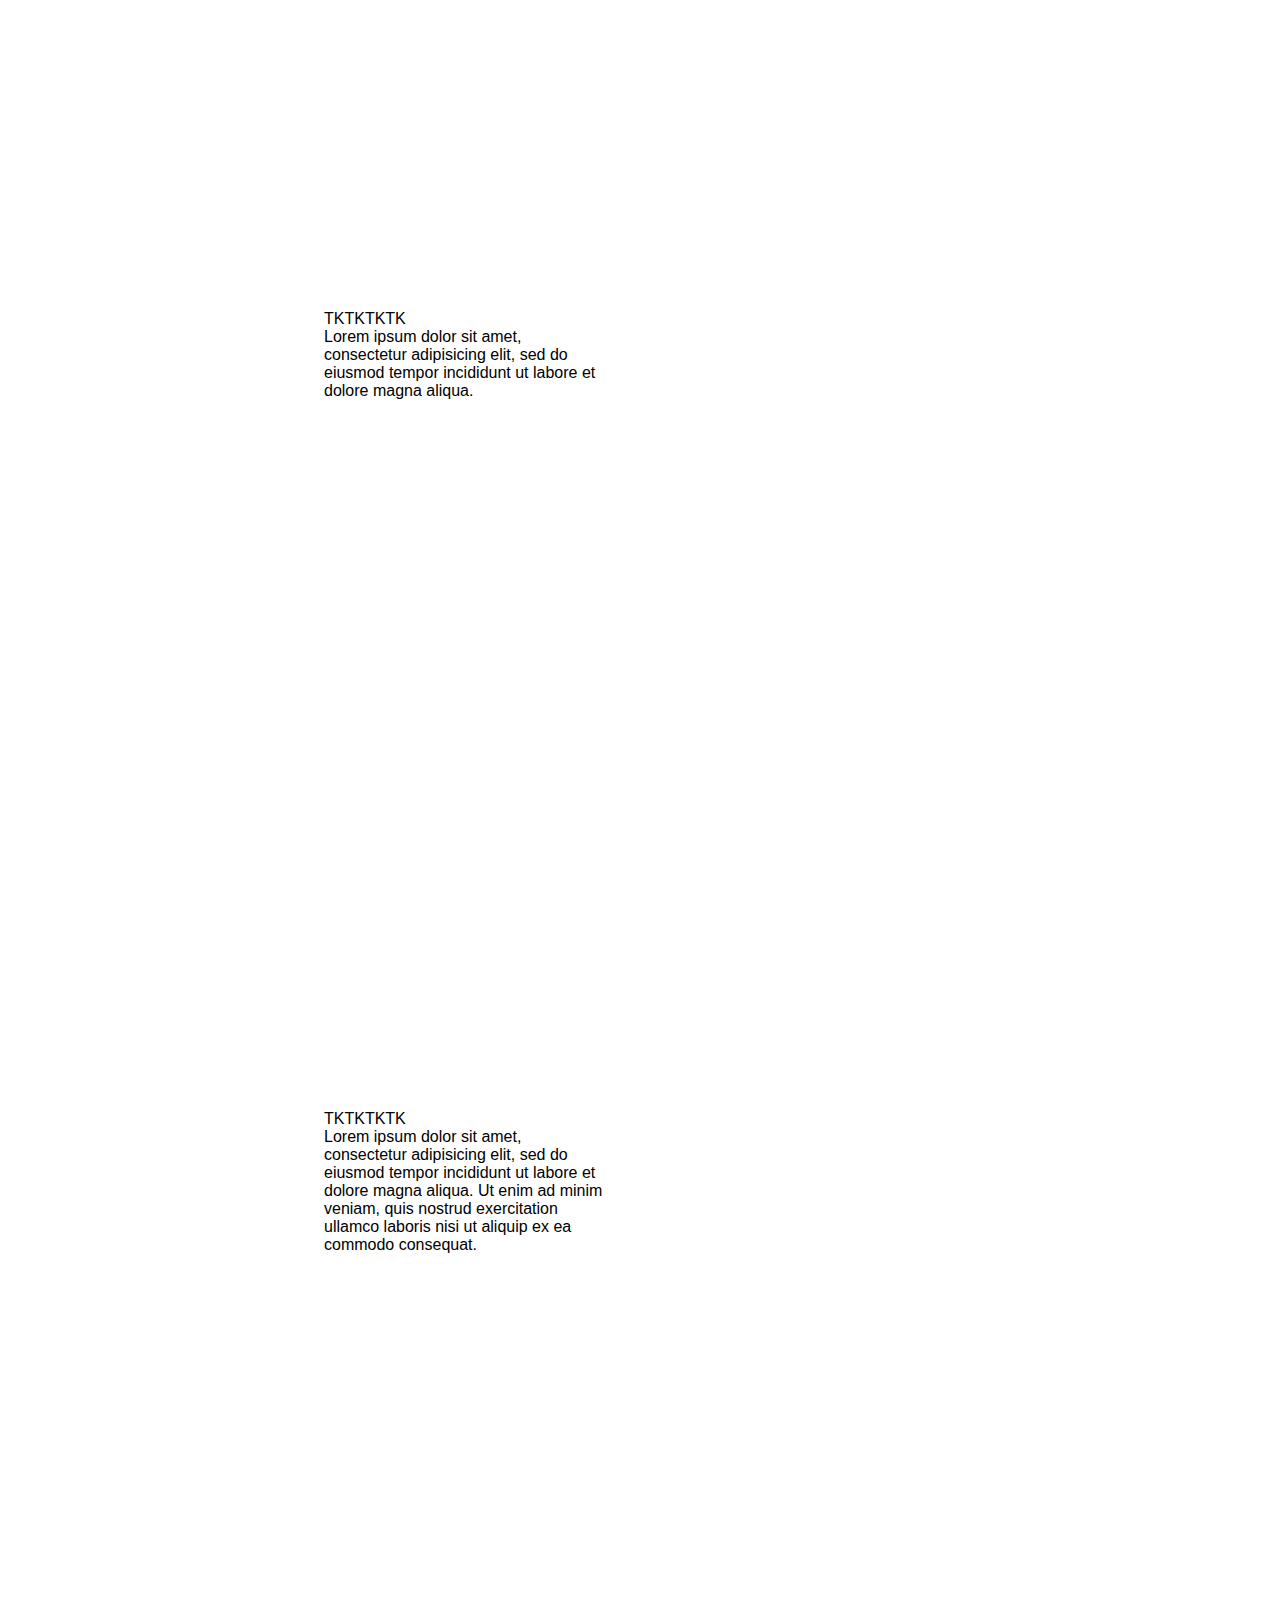
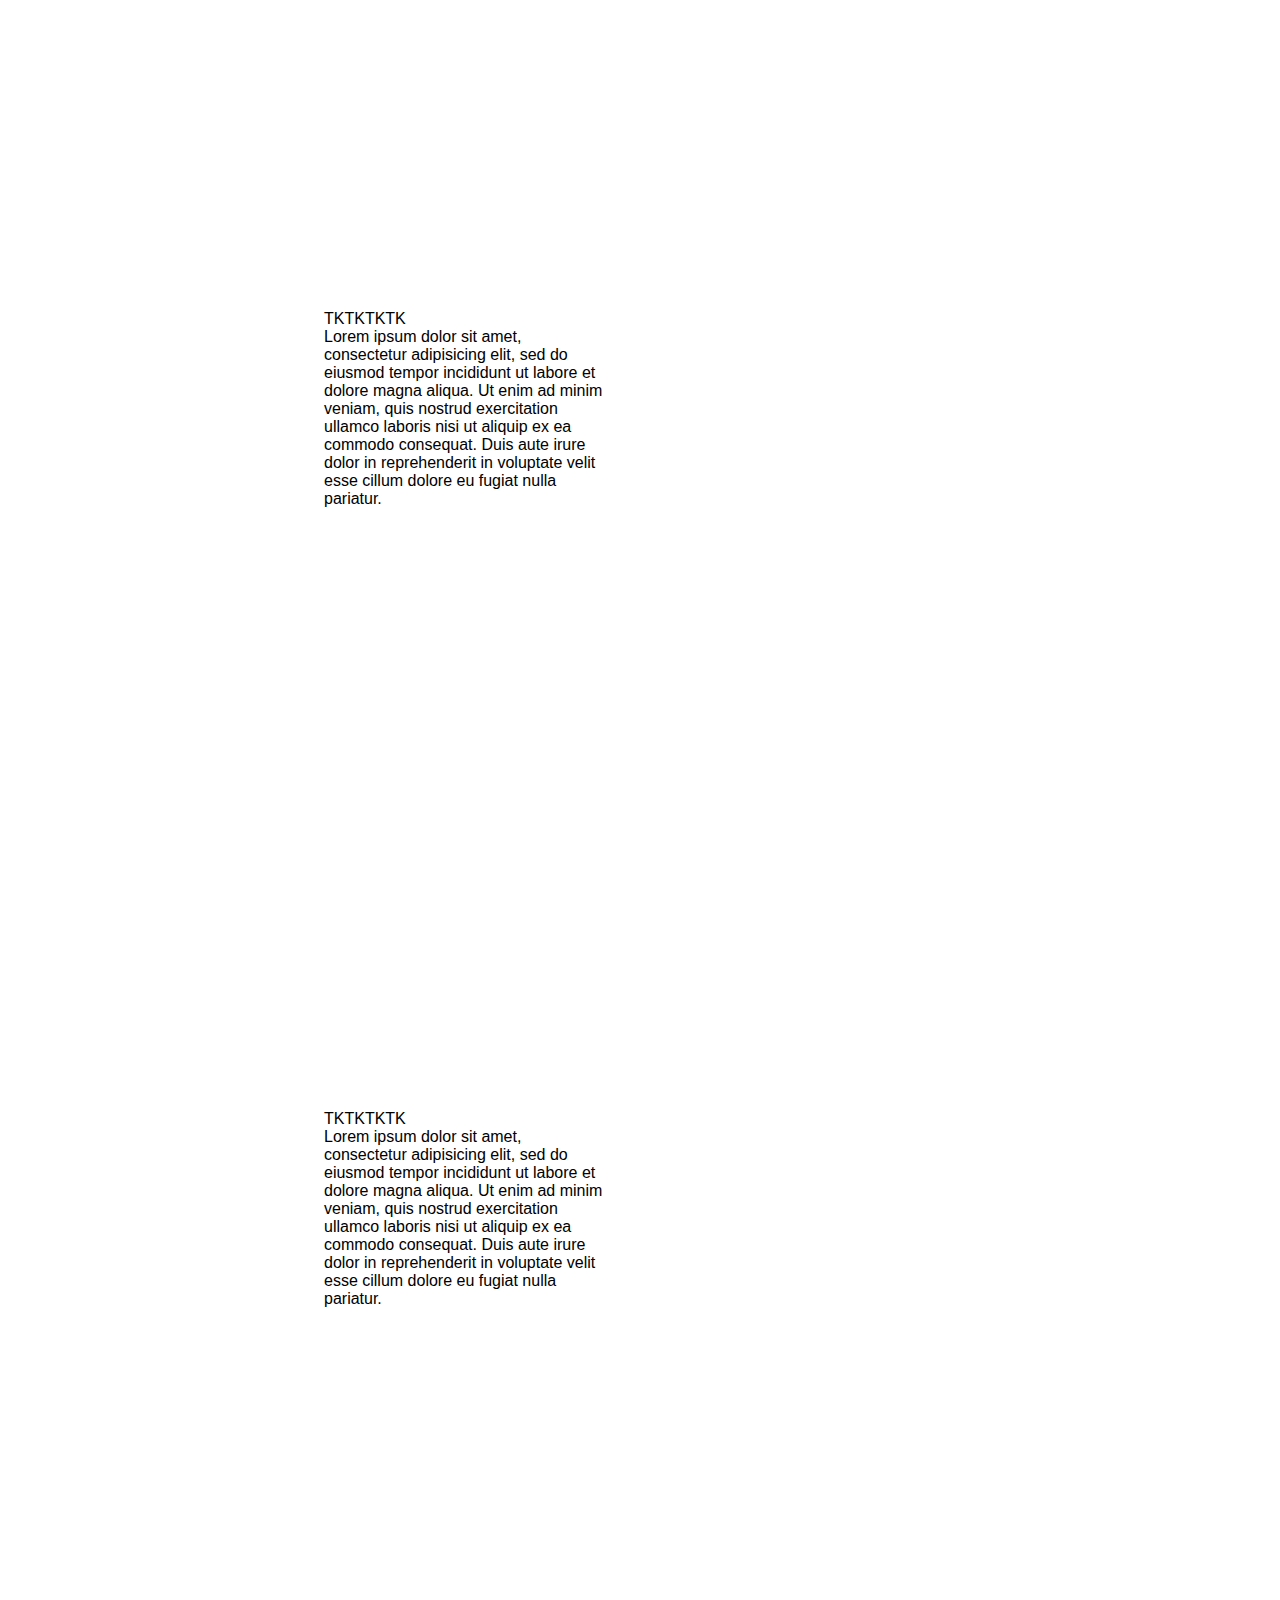
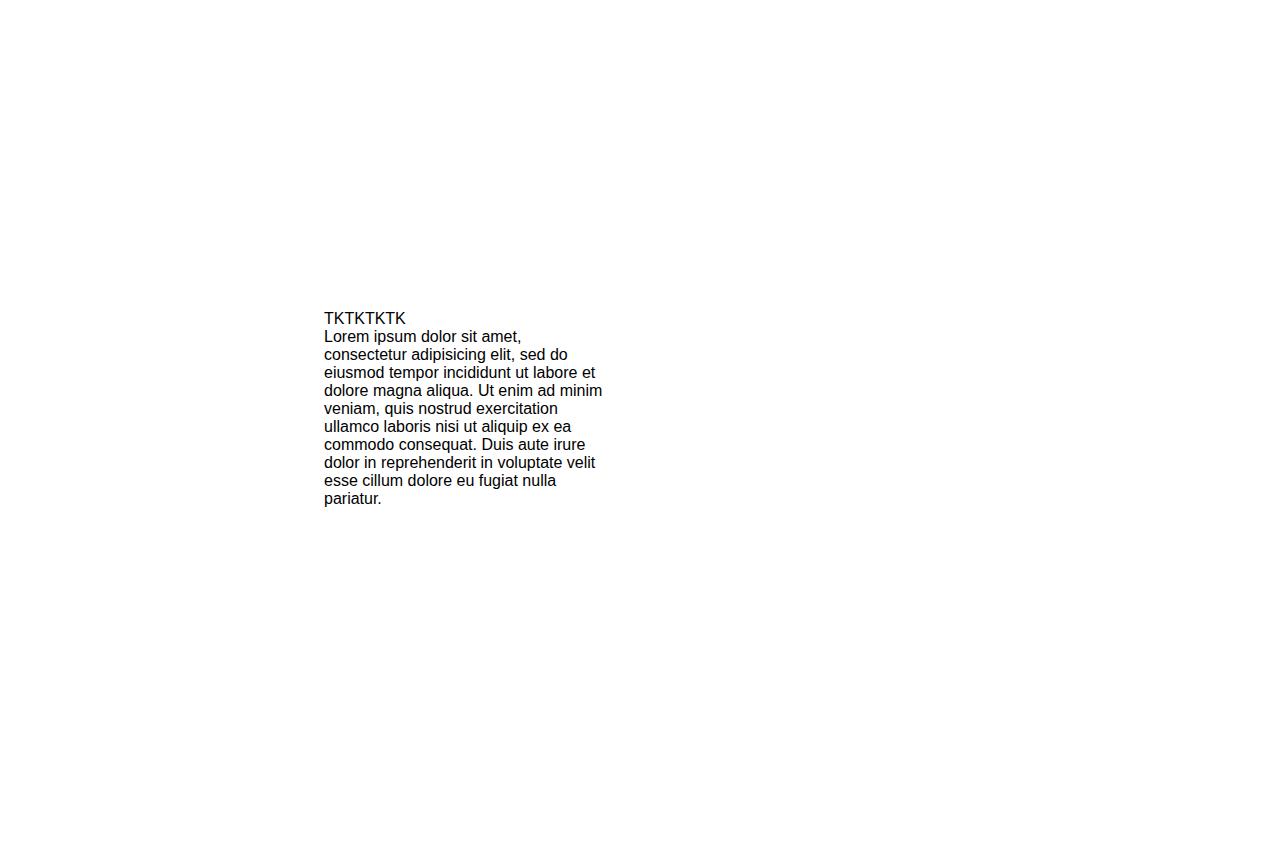
<file: index.html>
<!DOCTYPE html>
<html>
<head>
	<title></title>
</head>
<style>
body {
  font-family: "Helvetica Neue", Helvetica, Arial, sans-serif;
  position: relative;
/*  width: 960px;
*/}

.axis text {
  font: 10px sans-serif;
}

.axis path,
.axis line {
  fill: none;
  stroke:white;
  shape-rendering: crispEdges;
}

.bar {
/*  fill: steelblue;
*/  fill-opacity: .9;
}

.x.axis path {
  display: none;
}

label {
  position: absolute;
  top: 10px;
  right: 10px;
}

.dot{
	fill:white;
/*	stroke:#EEA1CD;
*/}

.d3-tip {
  line-height: 1;
  font-weight: bold;
  padding: 5px;
  color: #666;
  border-radius: 2px;
  font-size: 10px;
  border:3px solid #B57900;
  z-index:999;
  background-color: white;
}

/* Creates a small triangle extender for the tooltip */
.d3-tip:after {
  box-sizing: border-box;
  display: inline;
  font-size: 10px;
  width: 100%;
  line-height: 1;
  color: rgba(0, 0, 0, 0.8);
  content: "\25BC";
  position: absolute;
  text-align: center;
}

/* Style northward tooltips differently */
.d3-tip.n:after {
  margin: -1px 0 0 0;
  top: 100%;
  left: 0;
}

.avg_line{
	stroke: 3px solid black
}

#graphic {
    position: fixed;
    top: 0px;
    z-index: 998;
  }

  #sections {
    position: relative;
    margin: 50px auto;  
    top: 260px;
    z-index: 90;
    width:50%;
  }

  .section{
    width: 280px;
    height: 300px;
  background-color: rgba(255,255,255,0.8)
	margin-bottom:240px;
  }

  .step {
      margin-bottom: 500px;
    }

    .highlight{
    	fill:#eee !important;
    }

</style>
<body>
<div id="sections">
    <section class="section step" id="section1">
      <div class="chart-hed">TKTKTKTK</div>
      Lorem ipsum dolor sit amet, consectetur adipisicing elit, sed do eiusmod
      tempor incididunt ut labore et dolore magna aliqua. 
    </section>
    <section class="section step" id="section2">
      <div class="chart-hed">TKTKTKTK</div>
      Lorem ipsum dolor sit amet, consectetur adipisicing elit, sed do eiusmod
      tempor incididunt ut labore et dolore magna aliqua. Ut enim ad minim veniam,
      quis nostrud exercitation ullamco laboris nisi ut aliquip ex ea commodo
      consequat. 
    </section>
    <section class="section step" id="section3">
      <div class="chart-hed">TKTKTKTK</div>
      Lorem ipsum dolor sit amet, consectetur adipisicing elit, sed do eiusmod
      tempor incididunt ut labore et dolore magna aliqua. Ut enim ad minim veniam,
      quis nostrud exercitation ullamco laboris nisi ut aliquip ex ea commodo
      consequat. Duis aute irure dolor in reprehenderit in voluptate velit esse
      cillum dolore eu fugiat nulla pariatur. 
     </section>
     <section class="section step" id="section4">
      <div class="chart-hed">TKTKTKTK</div>
      Lorem ipsum dolor sit amet, consectetur adipisicing elit, sed do eiusmod
      tempor incididunt ut labore et dolore magna aliqua. Ut enim ad minim veniam,
      quis nostrud exercitation ullamco laboris nisi ut aliquip ex ea commodo
      consequat. Duis aute irure dolor in reprehenderit in voluptate velit esse
      cillum dolore eu fugiat nulla pariatur. 
     </section>
     <section class="section step" id="section5">
      <div class="chart-hed">TKTKTKTK</div>
      Lorem ipsum dolor sit amet, consectetur adipisicing elit, sed do eiusmod
      tempor incididunt ut labore et dolore magna aliqua. Ut enim ad minim veniam,
      quis nostrud exercitation ullamco laboris nisi ut aliquip ex ea commodo
      consequat. Duis aute irure dolor in reprehenderit in voluptate velit esse
      cillum dolore eu fugiat nulla pariatur. 
     </section>
</div>
<div id="graphic"></div>

</body>
<script src="http://d3js.org/d3.v3.min.js"></script>
<script src="http://labratrevenge.com/d3-tip/javascripts/d3.tip.v0.6.3.js"></script>
<script src="fisheye.js"></script>
<script src="https://cdnjs.cloudflare.com/ajax/libs/jquery/3.2.1/jquery.min.js"></script>

<script>
function Graph(){
	function drawChart(){
		var margin = {top: 20, right:20, bottom:30, left:80},
		width = window.innerWidth *0.9,
		height = window.innerHeight * 0.9;

	var z = d3.fisheye.ordinal().rangeRoundBands([0, width - margin.right - margin.left]).distortion(0.9);


	var color = d3.scale.ordinal()
		.range(["#A66F00", "#D78F00","#FFAA00","#FFBB33","#FFD685"])

	var x = d3.scale.ordinal()
		.rangeRoundBands([0,width],.1,1);

	var y = d3.scale.linear()
		.range([height,0]);

	var xAxis = d3.svg.axis()
		.scale(x)
		.orient("top");

	var yAxis = d3.svg.axis()
		.scale(y)
		.orient("left")
		.innerTickSize(-width)
	    .outerTickSize(0)
	    .tickPadding(10);

	var svg = d3.select("#graphic").append("svg")
		.attr("width",width + margin.left + margin.right)
		.attr("height", height + margin.top + margin.bottom)
		.append("g")
		.attr("transform", "translate(" + margin.left + "," + margin.top + ")");

	

	d3.csv("data.csv", function(error, data){

		data.forEach(function(d){
			d.charges_max = +d.charges_max;
			d.charges_min = +d.charges_min;
			d.charges_avg = +d.charges_avg;
		})

		x.domain(data.sort(function(a,b){return d3.descending(a.charges_max, b.charges_max);}).map(function(d){return d.DRG;}))
		y.domain([0, d3.max(data, function(d){return d.charges_max;})])

		svg.append("g")
			.attr("class","x axis")
			.attr("transform", "translate(0," + height + ")")
			.call(xAxis)
			.selectAll("text")
		    .attr("y", 0)
		    .attr("x", 9)
		    .attr("dy", ".35em")
		    .attr("transform", "rotate(90)")
		    .style("text-anchor", "start");

		svg.append("g")
			.attr("class","y axis")
			.call(yAxis)
			.append("text")
		      .attr("transform", "rotate(-90)")
		      .attr("y", 6)
		      .attr("dy", ".71em")
		      .style("text-anchor", "end")
		      .text("charges");

		var tip = d3.tip()
		.attr('class',"d3-tip")
		.offset([-10,0])
		.html(function(d){
			return d.DRG + '</br>' + 'Largest amount hospital billed Medicare:' + d.charges_max + '</br>' + "Smallest amount hospital billed Medicare:" + d.charges_min

		})

		svg.call(tip)

		var bars = svg.selectAll(".bar")
	      .data(data)
	    .enter().append("rect")
	      .attr("class", "bar")
	      .attr("x", function(d) { return x(d.DRG); })
	      .attr("width", x.rangeBand())
	      .attr("y", height)
	      .attr("height",0)

	      bars.transition()
	      .delay(function(d,i){return i *7})
	      .attr("y", function(d) { return y(d.charges_max); })
	      .attr("height", function(d) { return  height - y(d.charges_max - d.charges_min)})
	      .style("fill", function(d,i){
	      	      	if(d.charges_max/d.charges_min >=20){
	      	      		return color(0);
	      	      	}else if (d.charges_max/d.charges_min >=10 && d.charges_max/d.charges_min <20){
	      	      		return color(1);
	      	      	} else if (d.charges_max/d.charges_min<10 && d.charges_max/d.charges_min >5){
	      	      		return color(2);
	      	      	}else if (d.charges_max/d.charges_min <= 5 && d.charges_max/d.charges_min >3){
	      	      		return color(3)
	      	      	}else{
	      	      		return color(4)
	      	      	}
	      })

	      bars.on("mouseover",function(d,i){
	      	tip.show(d,i);
	      	// $(this).css("fill","#eee")
	      	$(this).addClass("highlight");
	      })
	      	.on("mouseout",function(d,i){
	      		tip.hide(d,i)
	      		$(this).removeClass("highlight")
	      	})





	  //     svg.selectAll("circle.max")
	  //     	.data(data)
	  //     	.enter().append("circle")
	  //     	.attr("class","dot")
	  //     	.attr("cx", function(d){return x(d.DRG) +x.rangeBand()/2;})
	  //     	.attr("cy", height)
	  //     	.attr("stroke",function(d,i){
	  //     	      	if(d.charges_max/d.charges_min >=20){
	  //     	      		return color(0);
	  //     	      	}else if (d.charges_max/d.charges_min >=10 && d.charges_max/d.charges_min <20){
	  //     	      		return color(1);
	  //     	      	} else if (d.charges_max/d.charges_min<10 && d.charges_max/d.charges_min >5){
	  //     	      		return color(2);
	  //     	      	}else if (d.charges_max/d.charges_min <= 5 && d.charges_max/d.charges_min >3){
	  //     	      		return color(3)
	  //     	      	}else{
	  //     	      		return color(4)
	  //     	      	}
	  //     	      })
	  //     	.transition()
	  //     .delay(function(d,i){return i *70})
	  //     	.attr("cy", function(d) { return y(d.charges_max); })
	  //     	.attr("r", x.rangeBand()/2 )
			// .style("fill", "white")

			

		// svg.selectAll("circle.avg")
	 //      	.data(data)
	 //      	.enter().append("circle")
	 //      	.attr("class","dot")
	 //      	.attr("cx", function(d){return x(d.DRG) + x.rangeBand()/2 ;})
	 //      	.attr("cy", height)
	 //      	.attr("stroke","white")
	 //      	.transition()
	 //      .delay(function(d,i){return i *70})
	 //      .attr("cy", function(d) { return y(d.charges_avg); })
	 //      	.attr("r", x.rangeBand()/2 -1 )
		// 	.style("fill", "white")
			
	svg.selectAll("line_avg")
		.data(data)
		.enter().append("line")
		.attr("class","avg_line")
		.attr("x1",function(d){return x(d.DRG)})
		.attr("y1", height)
		.attr("x2",function(d){return x(d.DRG) +x.rangeBand();})
		.attr("y2", height)
		.transition()
	    .delay(function(d,i){return i *7})
		.attr("x1",function(d){return x(d.DRG)})
		.attr("y1", function(d) { return y(d.charges_avg); })
		.attr("x2",function(d){return x(d.DRG) +x.rangeBand();})
		.attr("y2", function(d) { return y(d.charges_avg); })
		.attr("stroke-width", 2)
		 .attr("stroke", "#eee");



		// svg.selectAll("circle.min")
	 //      	.data(data)
	 //      	.enter().append("circle")
	 //      	.attr("class","dot")
	 //      	.attr("cx", function(d){return x(d.DRG) +x.rangeBand()/2 ;})
	 //      	.attr("cy", height)
	 //      	.attr("stroke",function(d,i){
	 //      	      	if(d.charges_max/d.charges_min >=20){
	 //      	      		return color(0);
	 //      	      	}else if (d.charges_max/d.charges_min >=10 && d.charges_max/d.charges_min <20){
	 //      	      		return color(1);
	 //      	      	} else if (d.charges_max/d.charges_min<10 && d.charges_max/d.charges_min >5){
	 //      	      		return color(2);
	 //      	      	}else if (d.charges_max/d.charges_min <= 5 && d.charges_max/d.charges_min >3){
	 //      	      		return color(3)
	 //      	      	}else{
	 //      	      		return color(4)
	 //      	      	}
	 //      	      })
	 //      	.transition()
	 //      .delay(function(d,i){return i *70})
	 //      	.attr("cy", function(d) { return y(d.charges_min); })
	 //      	.attr("r", x.rangeBand()/2  )
		// 	.style("fill", "white")
			




	})



	}

	function resizeChart(){

	}

	return {
		"draw": drawChart,
		"resize":resizeChart,
		 }
}

var graphA = Graph();
graphA.draw();
window.on("resize", graphA.resize);



	


	




</script>
</html>
</file>
